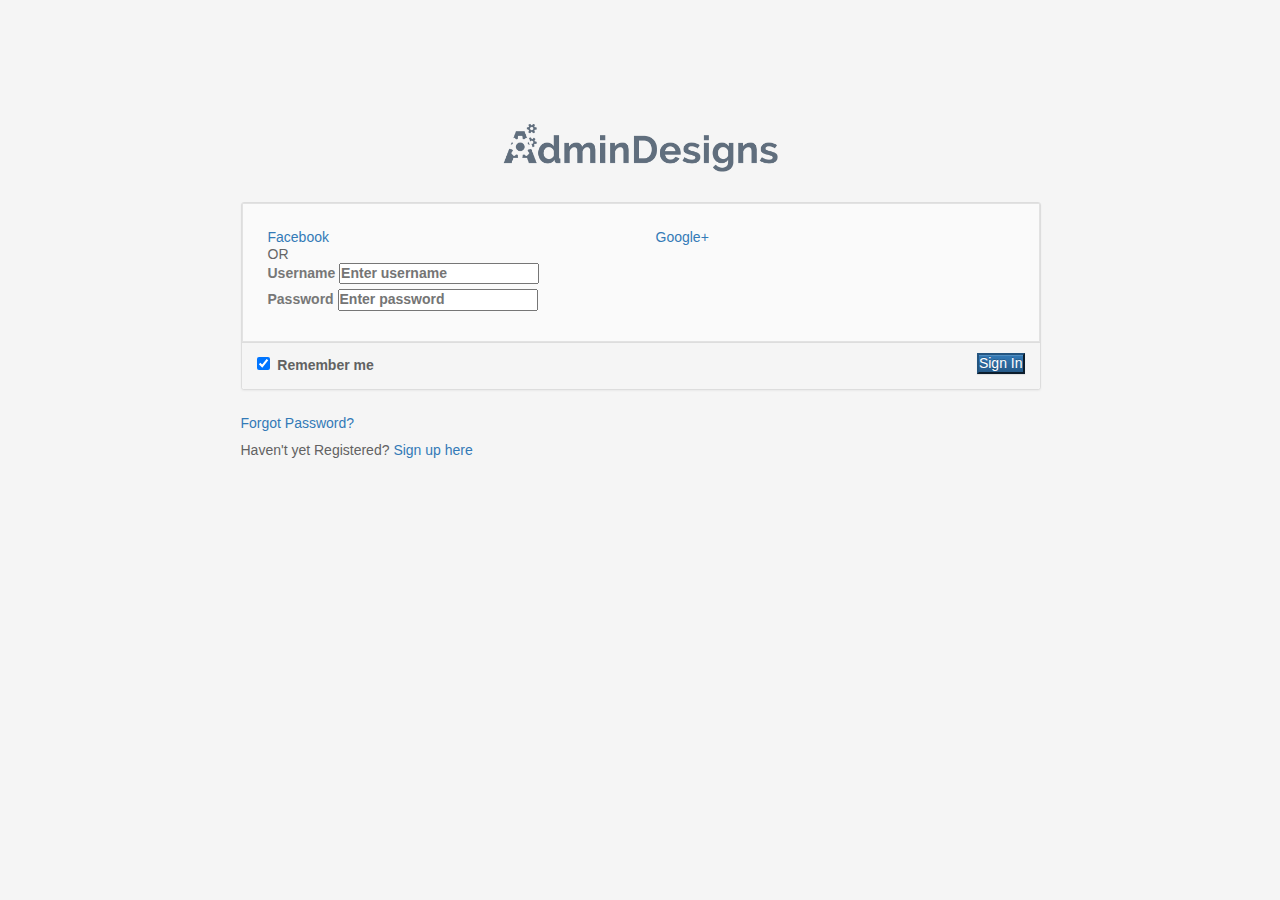
<file: auz.html>
<!DOCTYPE html>
<html>

<head>
  <meta charset="utf-8">
  <title>AbsoluteAdmin - A Responsive Boostrap 3 Admin Dashboard</title>
  <meta name="keywords" content="Bootstrap 3 Admin Dashboard Template Theme" />
  <meta name="description" content="AdminDesigns - Bootstrap 3 Admin Dashboard Theme">
  <meta name="author" content="AdminDesigns">
  <meta name="viewport" content="width=device-width, initial-scale=1.0">
  <link rel="stylesheet" href="css/bootstrap.css">
  <link rel="stylesheet" href="css/bootstrap-theme.css">
  <link rel="stylesheet" href="aut.css">
</head>

<body class="external-page external-alt sb-l-c sb-r-c">

  
  <div id="main" class="animated fadeIn">

    
    <section id="content_wrapper">

      <!-- Begin: Content -->
      <section id="content">

        <div class="admin-form theme-info mw500" id="login">

          <!-- Login Logo -->
          <div class="row table-layout">
            <a href="dashboard.html" title="Return to Dashboard">
              <img src="auzimg/logo.png" title="AdminDesigns Logo" class="center-block img-responsive" style="max-width: 275px;">
            </a>
          </div>

          <!-- Login Panel/Form -->
          <div class="panel mt30 mb25">

            <form method="post" action="/" id="contact">
              <div class="panel-body bg-light p25 pb15">

                <!-- Social Login Buttons -->
                <div class="section row">
                  <div class="col-md-6">
                    <a href="#" class="button btn-social facebook span-left btn-block">
                      <span>
                        <i class="fa fa-facebook"></i>
                      </span>Facebook</a>
                  </div>
                  <div class="col-md-6">
                    <a href="#" class="button btn-social googleplus span-left btn-block">
                      <span>
                        <i class="fa fa-google-plus"></i>
                      </span>Google+</a>
                  </div>
                  <div class="col-md-6 hidden">
                    <a href="#" class="button btn-social twitter span-left btn-block">
                      <span>
                        <i class="fa fa-twitter"></i>
                      </span>Twitter</a>
                  </div>
                </div>

                <!-- Divider -->
                <div class="section-divider mv30">
                  <span>OR</span>
                </div>

                <!-- Username Input -->
                <div class="section">
                  <label for="username" class="field-label text-muted fs18 mb10">Username</label>
                  <label for="username" class="field prepend-icon">
                    <input type="text" name="username" id="username" class="gui-input" placeholder="Enter username">
                    <label for="username" class="field-icon">
                      <i class="fa fa-user"></i>
                    </label>
                  </label>
                </div>

                <!-- Password Input -->
                <div class="section">
                  <label for="username" class="field-label text-muted fs18 mb10">Password</label>
                  <label for="password" class="field prepend-icon">
                    <input type="password" name="password" id="password" class="gui-input" placeholder="Enter password">
                    <label for="password" class="field-icon">
                      <i class="fa fa-lock"></i>
                    </label>
                  </label>
                </div>
              </div>

              <div class="panel-footer clearfix">
                <button type="submit" class="button btn-primary mr10 pull-right">Sign In</button>
                <label class="switch ib switch-primary mt10">
                  <input type="checkbox" name="remember" id="remember" checked>
                  <label for="remember" data-on="YES" data-off="NO"></label>
                  <span>Remember me</span>
                </label>
              </div>

            </form>
          </div>

          <!-- Registration Links -->
          <div class="login-links">
            <p>
              <a href="pages_forgotpw(alt).html" class="active" title="Sign In">Forgot Password?</a>
            </p>
            <p>Haven't yet Registered?
              <a href="pages_register(alt).html" title="Sign In">Sign up here</a>
            </p>
          </div>

          <!-- Registration Links(alt) -->
          <div class="login-links hidden">
            <a href="pages_login-alt.html" class="active" title="Sign In">Sign In</a> |
            <a href="pages_register-alt.html" class="" title="Register">Register</a>
          </div>

        </div>

      </section>
      <!-- End: Content -->

    </section>
    <!-- End: Content-Wrapper -->

  </div>
  <script src="https://ajax.googleapis.com/ajax/libs/jquery/1.11.2/jquery.min.js"></script>
  <script src="js/bootstrap.js"></script>
</body>

</html>
</file>
<file: aut.css>
* {
    margin: 0;
    padding: 0;
    box-sizing: border-box;
}

body {
  font-family: "Open Sans",Helvetica,Arial,sans-serif;
  font-size: 13px;
  font-weight: 400;
  line-height: 1.49;
  color: #666666;
  background-color: #f5f5f5;
}

#content {
    padding: 25px 20px 50px 21px;
}

body.external-page #content .admin-form {
  position: relative;
  width: 100%;
  max-width: 800px;
  margin: 0 auto;
  margin-top: 8%;
}

.admin-form .panel {
  margin-bottom: 20px;
  background-color: #ffffff;
  border: 1px solid #DDD;
}
.admin-form, .admin-form * {
  -webkit-box-sizing: border-box;
  -moz-box-sizing: border-box;
  box-sizing: border-box;
}
.mb25 {
  margin-bottom: 25px !important;
}
.mt30 {
  margin-top: 30px !important;
}
.panel {
  position: relative;
  margin-bottom: 27px;
  background-color: #ffffff;
  border-radius: 3px;
}

form {
  display: block;
  margin-top: 0em;
}

.admin-form {
  line-height: 1.231;
  font-weight: 400;
  font-size: 14px;
  color: #626262;
}

.bg-light {
  background-color: #FAFAFA;
  color: #666;
}
.pb15 {
  padding-bottom: 15px !important;
}
.p25 {
  padding: 25px !important;
}
.panel-body {
  position: relative;
  padding: 15px;
  border: 1px solid #e2e2e2;
}

div {
  display: block;
}
</file>
